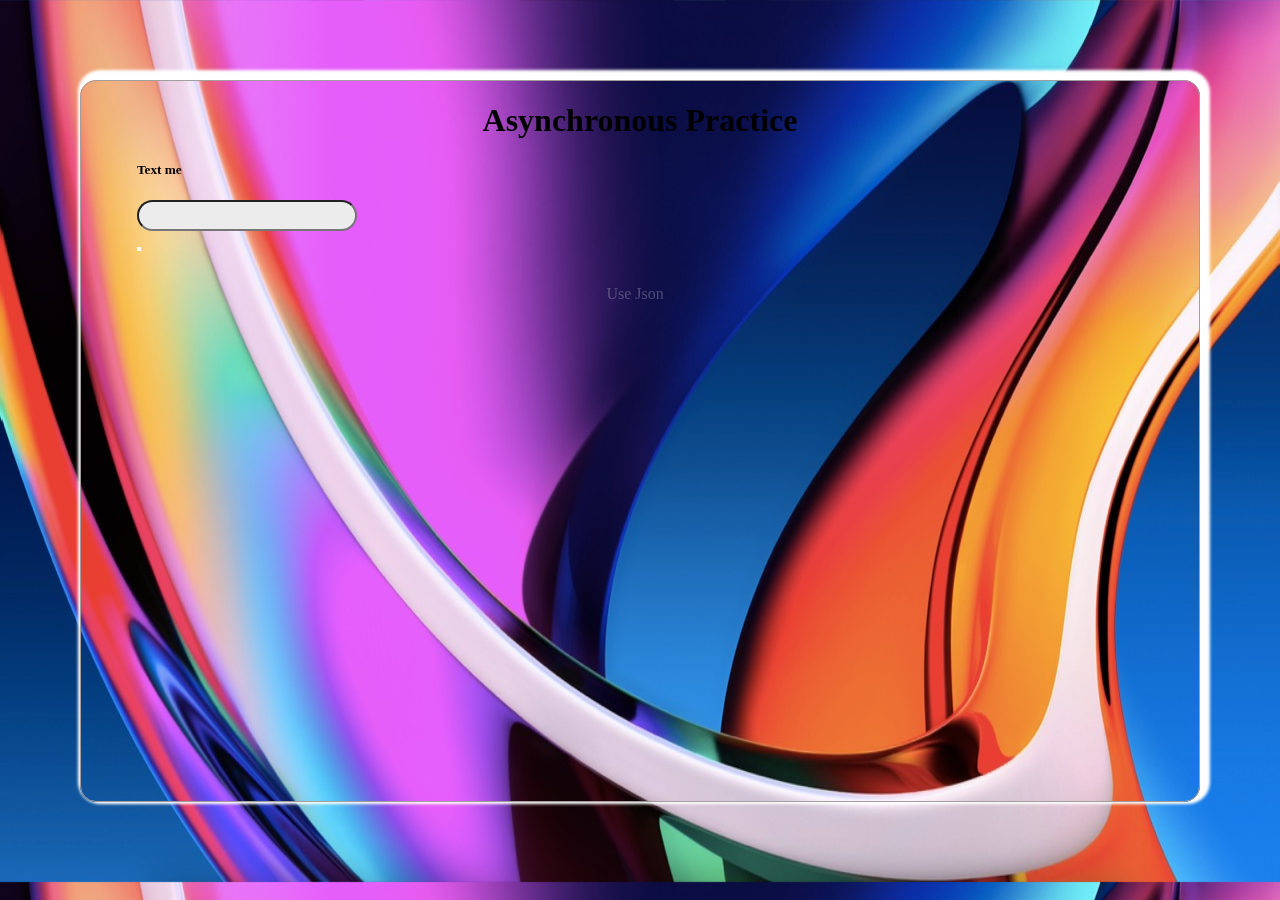
<file: public/index.html>
<!DOCTYPE html>
<html lang="en">

<head>
    <meta charset="UTF-8">
    <meta http-equiv="X-UA-Compatible" content="IE=edge">
    <meta name="viewport" content="width=device-width, initial-scale=1.0">
    <link rel="stylesheet" href="../src/style/index.css" />
    <title>Document</title>
</head>

<body>
    <h1 id='greeting'>Asynchronous Practice</h1>
    <div>
        <h2 id="texting"></h2>
    </div>
    <div id="insert_p">
        <h5>Text me</h5>
        <input type="text" class=insert_input" onkeyup="updateText(this.value)">
        <p id="parrafo"></p>
        <br />
    </div>
    <!-- <div>
        <video controls autoplay="true">
            <source src="https://www.youtube.com/watch?v=dbWjzEq9ays&list=RDMM&index=3" type="video/mp4"></source>
            <p>Your browser doesn't support HTML5 video. Here is a <a href="rabbit320.mp4">link to the video</a> instead.</p>
        </video>
    </div> -->
    <div id="gift">

    </div>
    <a class="a" href="./json.html">Use Json</a>
    <script src="../src/index.js"></script>
    <script src="../src/class.js"></script>
</body>

</html>
</file>
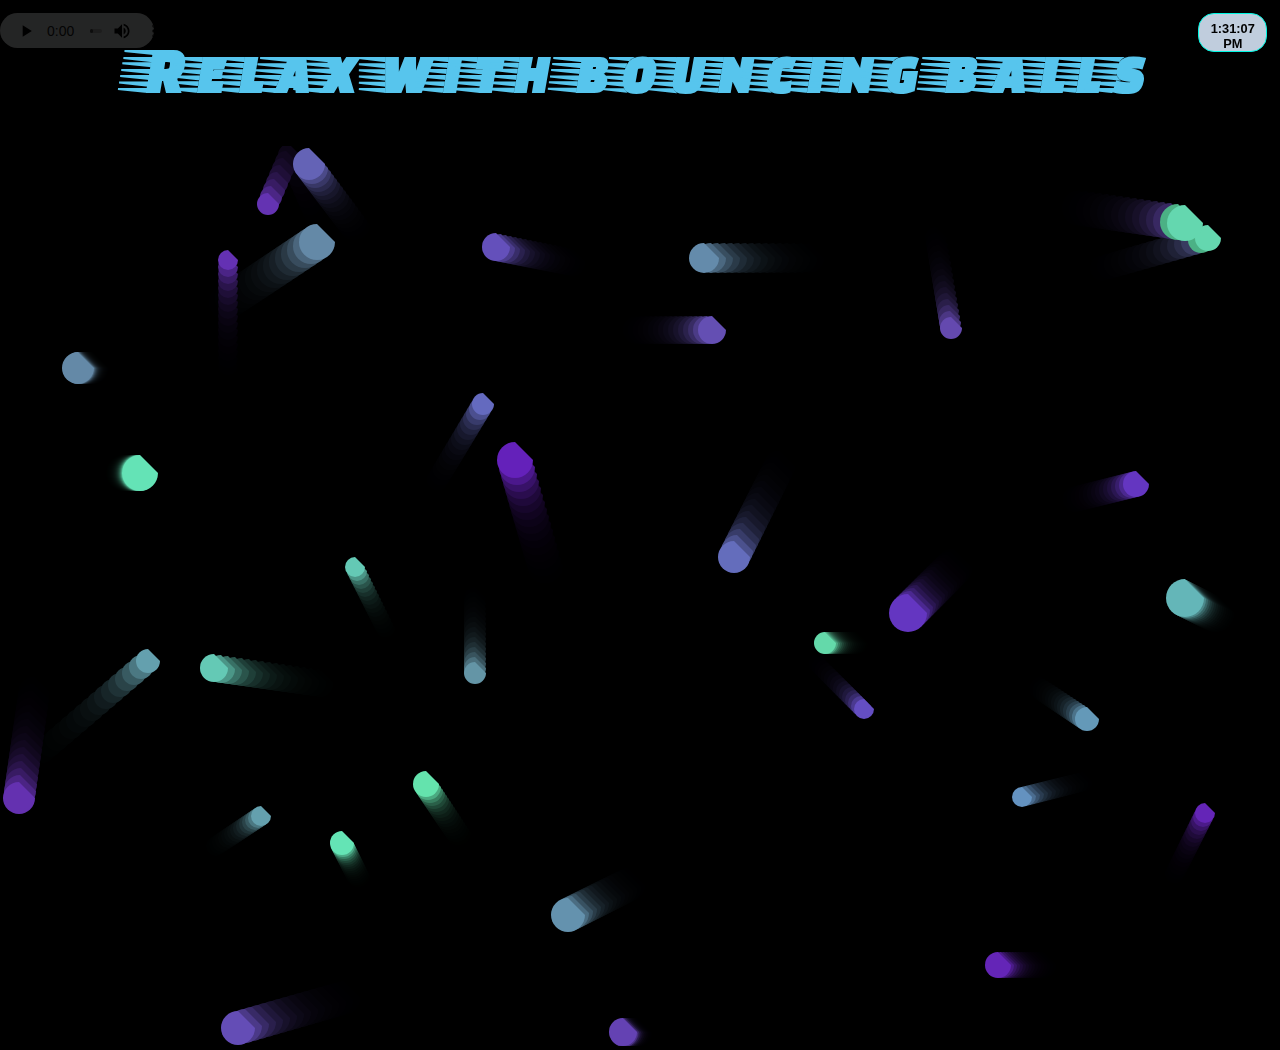
<file: public/Ball.html>
<!DOCTYPE html>
<html>

<head>
  <meta charset="utf-8" />

  <title>Colors Balls</title>

  <link href="https://fonts.googleapis.com/css?family=Faster+One" rel="stylesheet" />
  <link rel="stylesheet" href="../src/style/json.css" />

  <link rel="stylesheet" href="../src/style/Balls.css" />
</head>

<body>

  <div class="rolex">
    <audio class="audio" controls autoplay="true">
      <source src="../src/audios/man_without_love.mpeg" type="audio/mpeg" />
      </source>
      Update ypur browser to listen to music
    </audio>
    <div class="timer">
      <h4 id="timer"></h4>
    </div>
  </div>

  <div>

    <h1>Relax with bouncing balls</h1>

  </div>
  <canvas>
  </canvas>

  <script src="../src/Balls.js"></script>
</body>

</html>
</file>
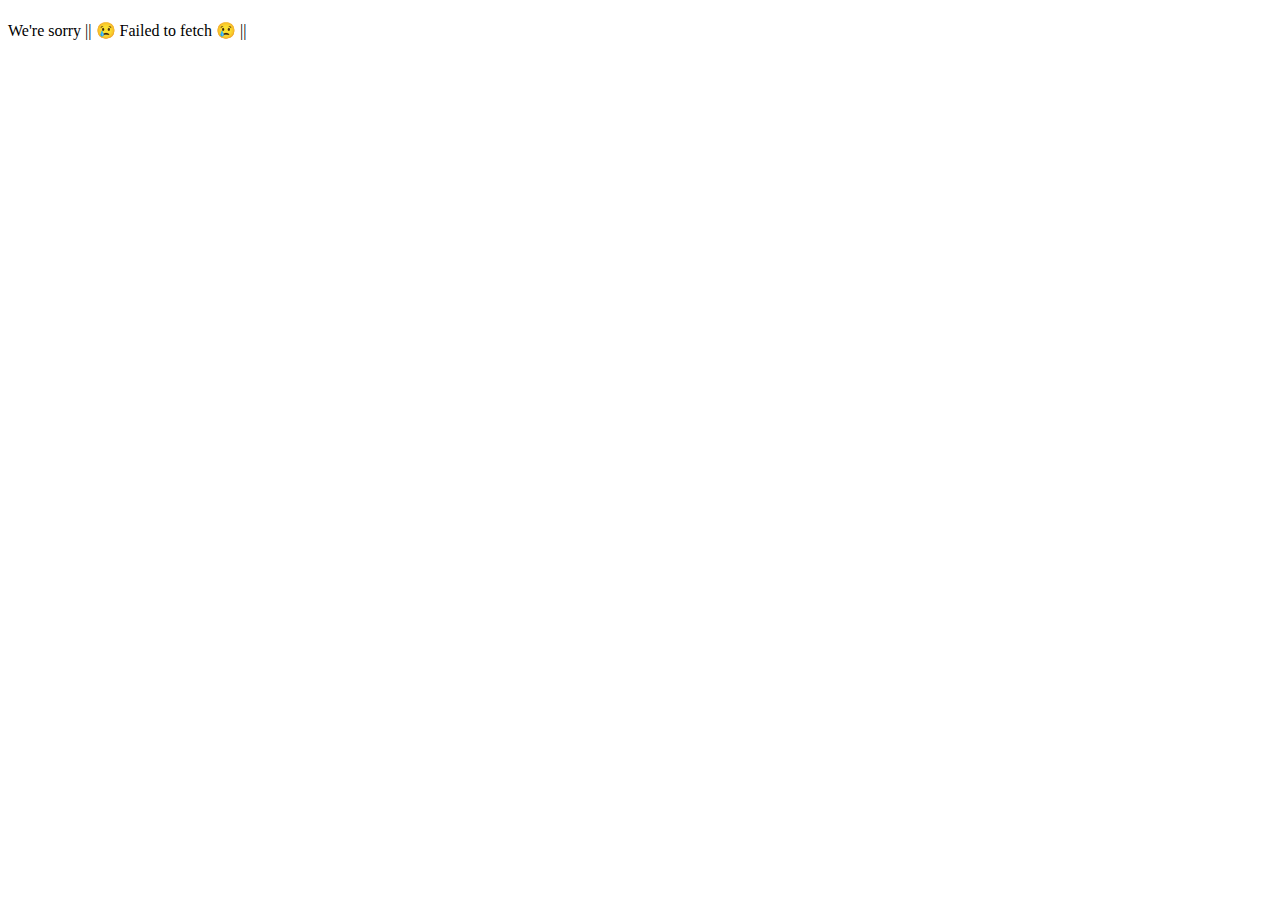
<file: public/Promises.html>
<!DOCTYPE html>
<html lang="en">
<head>
    <meta charset="UTF-8">
    <meta http-equiv="X-UA-Compatible" content="IE=edge">
    <meta name="viewport"  initial-scale=1.0">
    <title>Document</title>
</head>
<body>
    <div>
        <h1 id="h1"></h1>
    </div>
    <script src="../src/Promises.js"></script>
</body>
</html>
</file>
<file: src/style/index.css>
body {

  height:80vh;
backdrop-filter: blur()15px;
background-image: url(../photos/WhatsApp\ Image\ 2022-06-30\ at\ 5.21.40\ PM.jpeg);
  /* background-image: radial-gradient(
    circle at  15% -20%,
    #e242e8 3.67%,
    #2600ff 13.2%,
    #f7bb7f 36.3%,
    #ffffff 41.3%,
    #e76464 55.3%,
    #bf00ff 74.3%,
    #250965 93.33%,
    #030352 100%
  ); */
  background-repeat:round;

  margin: 5rem;
  border-radius: 16px;
  box-shadow: 4px -4px 3px 6px rgb(255, 255, 255);
  backdrop-filter: blur(0px);
  -webkit-backdrop-filter: blur(9.6spx);
  border: 1px solid rgb(162, 158, 158);
}

.a {
  margin: 0 0 50px 47%;
  opacity: 55%;
  color: rgba(227, 227, 227, 0.5);
  text-decoration: none;
}
#insert_p input {
  background-color: rgb(236, 236, 236);
  width: 20%;
  height:25px;
  border-radius: 20px;
}
h1 {
  text-align: center;
}
#insert_p {
  margin-left: 5%;
}
#parrafo {
  background-color: white;
  width:fit-content;
  height: fit-content;
  padding:2px;

}
</file>
<file: src/style/json.css>
/* || general styles */

html {
    font-family: 'helvetica neue', helvetica, arial, sans-serif;
  }
  
 .container {
    width: 100%;
    margin: 0 auto;
  }

  .container1 {
      margin: 50px;
  }
  
  h1, h2 {
    font-family: 'Faster One', cursive;
    color:  rgb(87, 197, 237);
  }
  p{
      color : red;
  }
  ul {
      color: rgba(0, 255, 38, 0.913);
  }
  /* header styles */
  
  h1 {
    font-size: 4rem;
    text-align: center;
    margin-top: -30px;
    font-family: 'Faster One', cursive;
  }
  
  header p {
    font-size: 1.3rem;
    font-weight: bold;
    text-align: center;
  }
  
  /* section styles */
  
  section article {
    width: 32%;
    margin-left: 10px;
    float: left;
  }
  
  section p {
    margin: 5px 0;
  }
  
  section ul {
    margin-top: 0;
  }
  
  h2 {
    font-size: 2.5rem;
    letter-spacing: -5px;
    margin-bottom: 10px;
  }
  .a {
    text-align: center;
    margin:40%;
    opacity: 35%;
    color: white;
    text-decoration: none;
  }
</file>
<file: src/style/Balls.css>
html,
body {
  margin: auto;
  background-color: rgb(0, 0, 0);
}

html {
  font-family: "Helvetica Neue", Helvetica, Arial, sans-serif;
  height: 100%;
  width: 100%;
}

body {
  overflow: visible;
  height: inherit;
}

h3 {
  font-size: 2rem;
  letter-spacing: -1px;
  position: absolute;
  margin: 0;
  top: -4px;
  right: 5px;

  color: transparent;
  text-shadow: 0 0 4px rgb(0, 255, 255);
}
.audio {
  opacity: 15%;
  width: 12%;
  height: 35px;
  margin-top: 1%;
}
h4 {
  color: rgb(0, 0, 0);
  font-size: 80%;
  margin: 1%;
  margin-top: 7px;
  text-align: center;
}
.rolex {
  display: flex;
  justify-content: space-between;
  width: 100%;
}
.timer {
  border-radius: 50%;
  margin: 1%;
  background: rgb(192, 205, 221);
  border-radius: 16px;
  box-shadow: 0 4px 30px rgba(0, 0, 0, 0.9);
  backdrop-filter: blur(8.8px);
  -webkit-backdrop-filter: blur(8.8px);
  border: 1px solid rgb(0, 247, 227);
}
</file>
